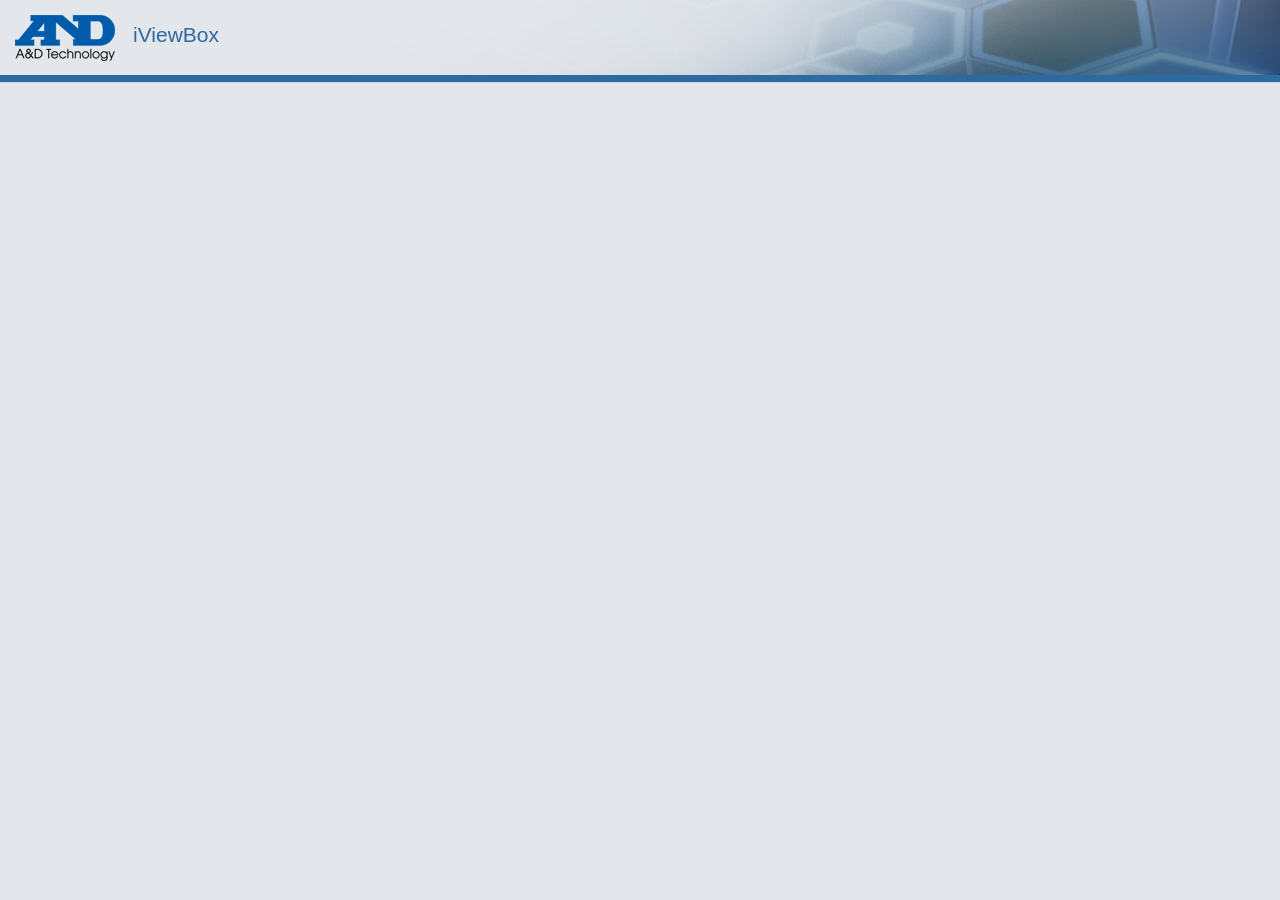
<file: www/iviewbox/header.html>
<!doctype html public "-//W3C//DTD HTML 4.01 Transitional//EN" >
<html>
<head>
<link rel="stylesheet" type="text/css" href="css/header.css" >
</head>
<body>
	<div id="header">
		<div class="logo"><img src="images/adt_logo.png" width="100" height="46" alt="A&amp;D Technology"/></div>
		<div class="name">iViewBox</div>
		<div class="clear"></div>
	</div>
	<div class="line-blue"></div>
	<div class="line-gray"></div>
</body>
</html>
</file>
<file: www/iviewbox/css/header.css>
@charset "utf-8";
/* CSS Document for iView Header */

body{
	background:#E3E6EB;
	font-family:Verdana, sans-serif;
	margin:0;}

.clear{
	clear:both;}

#header{
	background:url(../images/header.jpg) top right no-repeat;
	height:75px;}
	
#header .logo{
	float:left;
	margin:15px 0px 0px 15px;}
	
#header .name{
	color:#2D6A9F;
	float:left;
	font-size:21px;
	margin:23px 0 0 18px;}
	
.line-blue{
	background:#2D6A9F;
	height:7px;}

.line-gray{
	background:#D5D5D5;
	height:1px;}
</file>
